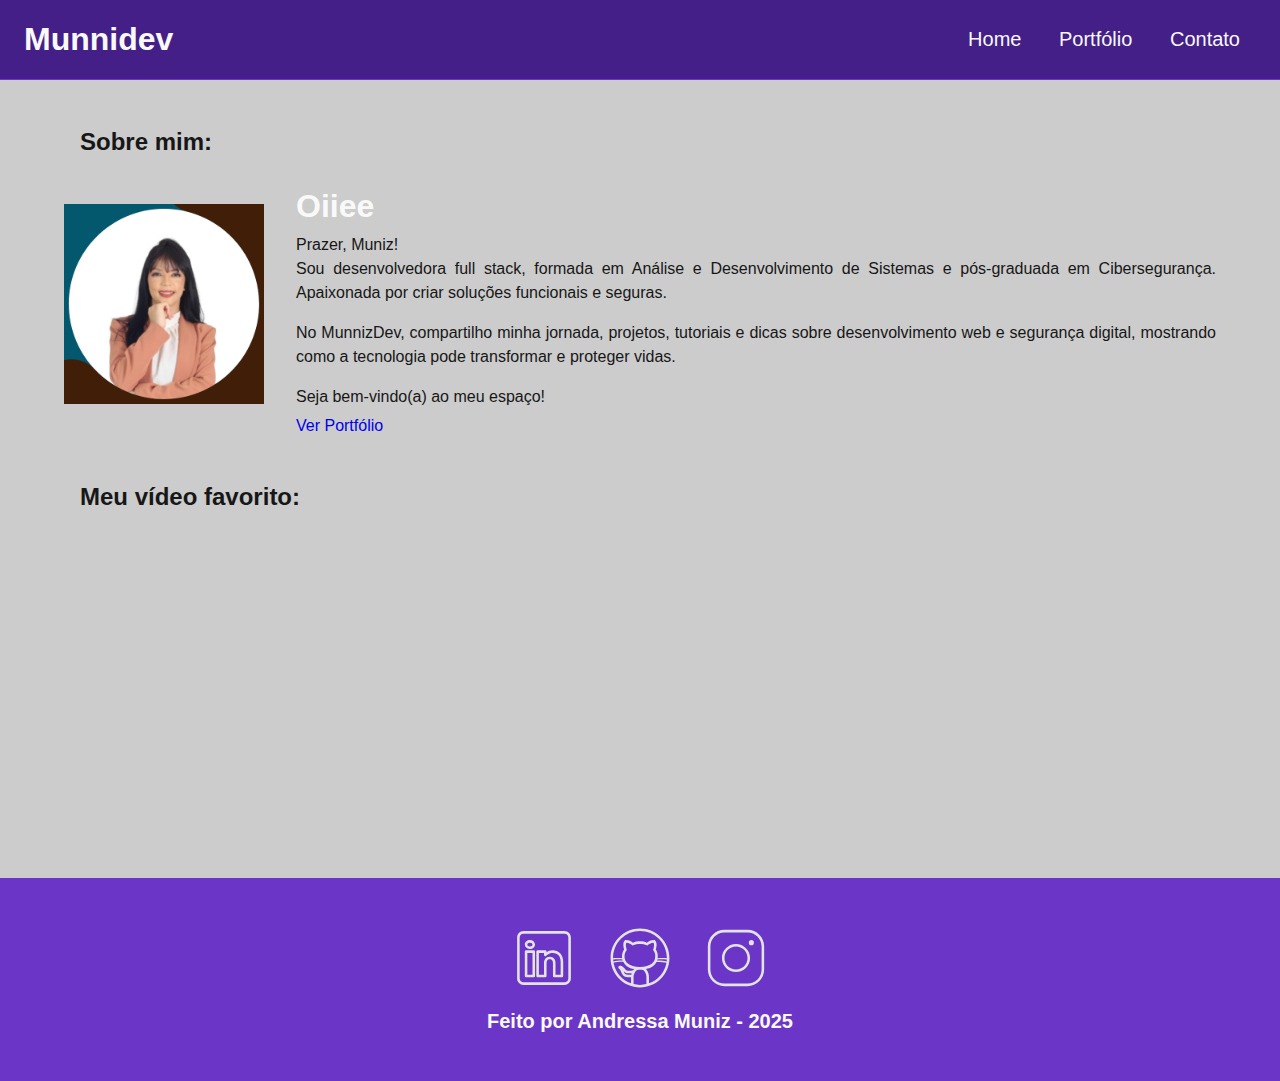
<file: index.html>
<!DOCTYPE html>
<html lang="pt-br">
<head>
  <meta charset="UTF-8" />
  <meta name="viewport" content="width=device-width, initial-scale=1.0" />
  <meta name="description" content="Projeto Portfólio" />
  <meta name="author" content="Generation Brasil" />
  <meta name="keywords" content="HTML, CSS, JavaScript" />
  <link rel="stylesheet" href="./assets/css/style.css" />
  <link rel="preconnect" href="https://fonts.googleapis.com" />
  <link rel="preconnect" href="https://fonts.gstatic.com" crossorigin />
  <link href="https://fonts.googleapis.com/css2?family=Poppins:wght@100&display=swap" rel="stylesheet" />
  <title>Meu Perfil</title>
</head>
<body>
  <header>
    <div id="header_content" class="flex">
      <div id="titulo">
        <h1>Munnidev</h1>
      </div>
      <div id="menu">
        <nav>
          <ul id="menu">
            <li><a href="index.html"> Home </a></li>
            <li><a href="portfolio.html"> Portfólio </a></li>
            <li><a href="contato.html"> Contato </a></li>
          </ul>
        </nav>
      </div>
    </div>
  </header>

  <main>
    <section id="about">
      <h2>Sobre mim:</h2>
      <div id="conteudo" class="flex">
        <img src="./assets/img/foto perfil 2.png" alt="Foto do criador desse conteudo" class="img_profile" />
        <article id="sobre_texto">
          <p>
           <h1>Oiiee</h1>
<p>Prazer, Muniz!<br>
Sou desenvolvedora full stack, formada em Análise e Desenvolvimento de Sistemas e pós-graduada em Cibersegurança. Apaixonada por criar soluções funcionais e seguras.</p>

<p>No MunnizDev, compartilho minha jornada, projetos, tutoriais e dicas sobre desenvolvimento web e segurança digital, mostrando como a tecnologia pode transformar e proteger vidas.</p>

<p>Seja bem-vindo(a) ao meu espaço!</p>


          <div class="btn_portfolio">
            <a href="portfolio.html"> Ver Portfólio</a>
          </div>
        </article>
      </div>
    </section>

    <section id="video" class="flex_start">
      <h2>Meu vídeo favorito:</h2>
      <div class="youtube">
        <iframe width="560" height="315" src="https://www.youtube.com/embed/g4QIw0S5uHo?si=pJCwvf5hUToaLbXC" title="YouTube video player"
          frameborder="0" allow="accelerometer; autoplay; clipboard-write; encrypted-media; gyroscope; picture-in-picture; web-share"
          allowfullscreen></iframe>
      </div>
    </section>
  </main>

  <footer class="flex">
    <section id="redes_sociais">
      <a href="https://www.linkedin.com/in/andressa-muniz-2a7714146/"><img src="assets/img/linkedin.svg" alt="LinkedIn" class="social_icon" /></a>
      <a href="https://github.com/Munnizdev"><img src="assets/img/github.svg" alt="Github" class="social_icon" /></a>
      <a href="https://www.instagram.com/munnizdev?igsh=MWhwODhpMzhsNjJheQ=="><img src="assets/img/instagram.svg" alt="Instagram" class="social_icon" /></a>
    </section>
    <h3>Feito por Andressa Muniz - 2025</h3>
  </footer>
</body>
</html>
</file>
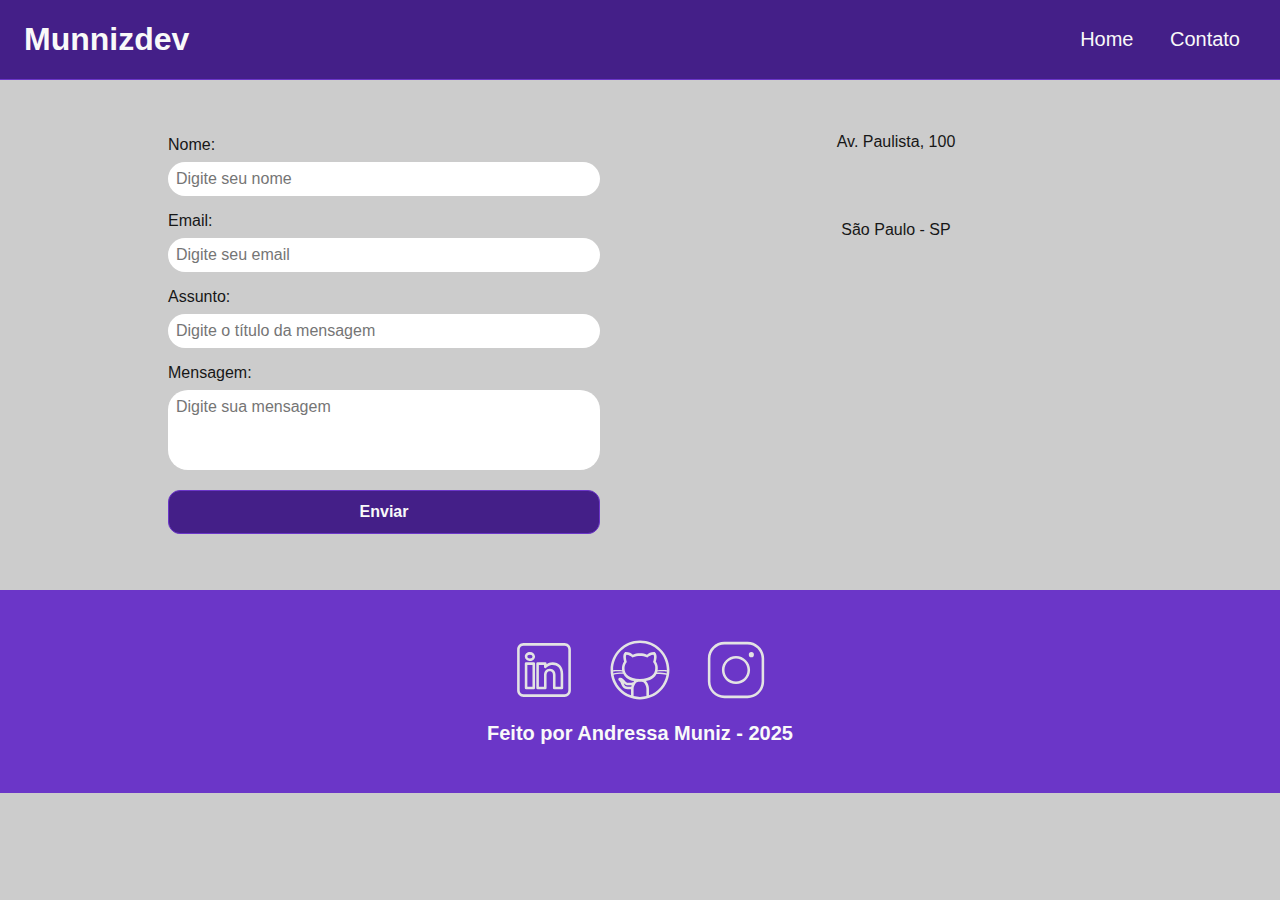
<file: contato.html>
<!DOCTYPE html>
<html lang="pt-br">
<head>
  <meta charset="UTF-8" />
  <meta name="viewport" content="width=device-width, initial-scale=1.0" />
  <meta name="description" content="Projeto Portfólio" />
  <meta name="author" content="Generation Brasil" />
  <meta name="keywords" content="HTML, CSS, JavaScript" />
  <link rel="stylesheet" href="./assets/css/style.css" />
  <title>Contato</title>
</head>
<body>
  <header>
    <div id="header_content" class="flex">
      <div id="titulo">
        <h1>Munnizdev</h1>
      </div>
      <div id="menu">
        <nav>
          <ul id="menu">
            <li><a href="index.html">Home</a></li>
            <li><a href="contato.html">Contato</a></li>
          </ul>
        </nav>
      </div>
    </div>
  </header>

  <main>
    <div id="contact" class="flex">
      <section id="form-section">
        <form action="#" method="post" id="formulario">
          <div class="form-group">
            <label for="nome">Nome:</label>
            <input id="nome" type="text" name="nome" placeholder="Digite seu nome" required />
          </div>
          <div class="form-group">
            <label for="email">Email:</label>
            <input id="email" type="email" name="email" placeholder="Digite seu email" required />
          </div>
          <div class="form-group">
            <label for="assunto">Assunto:</label>
            <input id="assunto" type="text" name="assunto" placeholder="Digite o título da mensagem" required />
          </div>
          <div class="form-group">
            <label for="mensagem">Mensagem:</label>
            <textarea id="mensagem" name="mensagem" placeholder="Digite sua mensagem" required></textarea>
          </div>
          <button type="submit">Enviar</button>
        </form>
      </section>

      <article id="mapa" class="flex">
        <p>Av. Paulista, 100</p>
        <p>São Paulo - SP</p>
        <iframe src="https://www.google.com/maps/embed?pb=!1m18!1m12!1m3!1d3657.106696296001!2d-46.65390548535577!3d-23.564611167596592!2m3!1f0!2f0!3f0!3m2!1i1024!2i768!4f13.1!3m3!1m2!1s0x94ce59c7f481fd9f%3A0x9982bfde4df54830!2sAv.%20Paulista%2C%201000%20-%20Bela%20Vista%2C%20S%C3%A3o%20Paulo%20-%20SP%2C%2001310-100!5e0!3m2!1spt-BR!2sbr!4v1594056507065!5m2!1spt-BR!2sbr"
          width="400" height="250" style="border:0;" allowfullscreen="" loading="lazy"
          referrerpolicy="no-referrer-when-downgrade"></iframe>
      </article>
    </div>
  </main>

  <footer class="flex">
    <section id="redes_sociais">
      <a href="https://www.linkedin.com/in/andressa-muniz-2a7714146/"><img src="assets/img/linkedin.svg" alt="LinkedIn" class="social_icon" /></a>
      <a href="https://github.com/Munnizdev"><img src="assets/img/github.svg" alt="Github" class="social_icon" /></a>
      <a href="https://www.instagram.com/munnizdev?igsh=MWhwODhpMzhsNjJheQ=="><img src="assets/img/instagram.svg" alt="Instagram" class="social_icon" /></a>
    </section>
    <h3>Feito por Andressa Muniz - 2025</h3>
  </footer>

  <script src="assets/js/script.js"></script>
  
</body>
</html>
</file>
<file: assets/css/style.css>
/* Resetando as configurações padrões */
* {
    margin: 0;
    padding: 0;
    box-sizing: border-box;
    text-decoration: none;
    outline: none;
    font-weight: 400;
    font-family: sans-serif;
}

:root {
    --purple-200: #9a7bd1;
    --purple-500: #6b36c8;
    --purple-800: #441f88;

    --black-800: #171717;

    --gray-200: #cccccc;
    --gray-400: #505861;

    --white: #F9F9F9;
}

html {
    width: 100%;
    height: 100vh;
}

body {
    background: var(--gray-200);
    color: var(--black-800);
}

/* Definindo as configurações de títulos e paragrafo */
h1 {
    color: var(--white);
    font-size: 2rem;
    font-weight: 700;
}

h2 {
    padding: 1rem;
    color: var(--black-800);
    font-size: 1.5rem;
    font-weight: 600;
    text-align: left;
}

h3 {
    padding: 1rem;
    color: var(--white);
    font-size: 1.25rem;
    font-weight: 700;
    text-align: center;
}

p {
    font-size: 1rem;
    line-height: 1.5rem;
    text-align: justify;
    padding: 0.5rem 0;
}

/* Definindo as configurações do Flexbox */
.flex {
    display: flex;
    justify-content: center;
    align-items: center;
}

.flex_start {
    display: flex;
    justify-content: flex-start;
}

/* Estilização da Seção Header */
#header_content {
    height: 80px;
    position: sticky; 
    top: 0; 
    width: 100%; 
    justify-content: space-between;
    padding: 24px;
    background-color: var(--purple-800);
    border-bottom: 1px solid var(--purple-500);
}

#menu li {
    display: inline;
    padding: 1rem;
}

#menu li a {
    text-decoration: none;
    color: var(--white);
    font-size: 20px;
}

#menu li a:hover {
    color: var(--purple-200);
    text-decoration: underline;
}

/* Estilização da Seção About */
#about {
    flex-direction: column;
    margin: 2rem auto;
    width: 90%;
}

#conteudo {
    flex-direction: row;
    gap: 2rem;
}

.img_profile {
    width: 200px;
}

/* Estilização da Seção Video */
#video {
    flex-direction: column;
    margin: 2rem auto;
    width: 90%;
}

/* Estilização da Seção Footer */
footer {
    flex-direction: column;
    margin: 0;
    padding: 2rem;
    color: var(--white);
    background-color: var(--purple-500);
    font-weight: bold;
    text-align: center;
}

#redes_sociais {
    display: flex;
    justify-content: space-evenly; 
    margin: 1rem 0 0 0;
    width: 320px;
}

.social_icon {
    width: 4rem;
    height: 4rem;
    filter: brightness(0) 
            saturate(100%) 
            invert(100%) 
            sepia(0%) 
            saturate(7457%) 
            hue-rotate(23deg) 
            brightness(95%) 
            contrast(87%);
}

.social_icon:hover {  
    filter: brightness(0) 
            saturate(100%) 
            invert(65%) 
            sepia(59%) 
            saturate(2437%) 
            hue-rotate(213deg) 
            brightness(86%) 
            contrast(88%);
}

/* Estilização da Página de Contato */
#contact {
    flex-direction: row;
    gap: 2rem;
}

form {
    display: flex;
    flex-direction: column;
    width: 480px;
    margin: 2rem 0;
    padding: 1.5rem;
    border: none;
}

form label {
    font-size: 1rem;
    text-align: left;
    font-weight: 500;
}

form input,
textarea {
    margin: 0.5rem 0 1rem;
    padding: 0.5rem;
    border-radius: 1.25rem;
    border: none;
    width: 100%;
    font-size: 1rem;
}

textarea {
    resize: none;
    height: 5rem;
}

form span {
    margin: 0 0 0.5rem 0.75rem;
    font-size: 0.75rem;
    line-height: 1rem;
    color: red;
}

form button {
    text-align: center;
    padding: 0.75rem 2rem;
    background: var(--purple-800);
    border: 1px solid var(--purple-500);
    color: var(--white);
    border-radius: 0.75rem;
    font-weight: 700;
    font-size: 1rem;
}

form button:hover {
    background: var(--purple-500);
}

/* Estilização do Mapa */
#mapa {
    width: 480px;
    flex-direction: column;
    gap: 3rem;
}

#endereco > p {
    font-size: 1rem;
    text-align: justify;
    font-weight: 600;
}

/* Estilização da Página Portfólio */
#portfolio {
    flex-direction: column;
    margin: 2rem auto;
    width: 90%;
}

#projetos {
    flex-direction: column;
    gap: 2rem;
    width: 100%;
    padding: 1rem;
}

.projeto_card {
    background-color: var(--white);
    border-left: 5px solid var(--purple-500);
    padding: 1.5rem;
    border-radius: 1rem;
    box-shadow: 0px 4px 10px rgba(0,0,0,0.1);
}

.projeto_card h3 {
    color: var(--purple-800);
    font-size: 1.25rem;
    font-weight: 700;
    margin-bottom: 0.5rem;
    text-align: left;
}

.projeto_card p {
    color: var(--gray-400);
    margin-bottom: 1rem;
}

.projeto_card a {
    color: var(--purple-500);
    font-weight: bold;
    text-decoration: none;
}

.projeto_card a:hover {
    color: var(--purple-800);
    text-decoration: underline;
}
</file>
